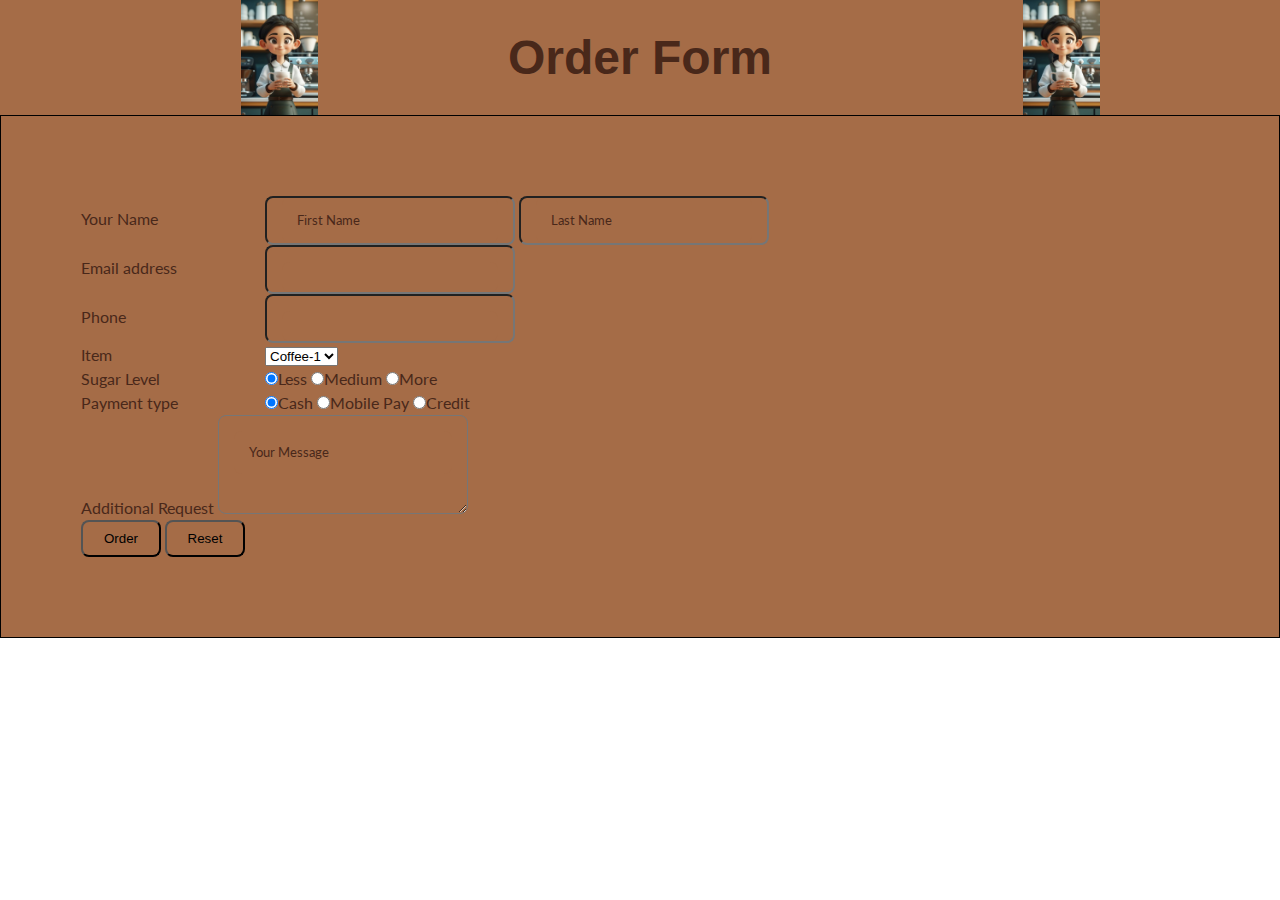
<file: order-form.html>
<!DOCTYPE html>
<html lang="en">
  <head>
    <meta charset="UTF-8" />
    <meta name="viewport" content="width=device-width, initial-scale=1.0" />
    <link rel="stylesheet" href="order-form.css">
    <title>Order Form</title>
  </head>
  <body>
    <h1>Order Form</h1>
    <form>
      <div>
        <label for="">Your Name</label>
        <input type="user-name" name="" id="" placeholder="First Name" />
        <input type="user-name" name="" id="" placeholder="Last Name" />
      </div>

      <div>
        <label for="">Email address</label>
        <input type="email" name="" id="" placeholder="" />
      </div>
  
      <div>
        <label for="">Phone</label>
        <input type="tel" name="" id="" placeholder="" />

      <div>
        <label for="item">Item</label>
        <select name="item" id="" placeholder="">
          <option value="">Coffee-1</option>
          <option value="">Coffee-2</option>
          <option value="">Coffee-3</option>
          <option value="">Coffee-4</option>
        </select>
      </div>

      <div>
        <label for="role">Sugar Level</label>
        <input type="radio" name="Sugar-level" id="" checked />Less
        <input type="radio" name="Sugar-level" id="" />Medium
        <input type="radio" name="Sugar-level" id="" />More
      </div>

      <div>
        <label for="role">Payment type</label>
        <input type="radio" name="Payment" id="" checked/>Cash
        <input type="radio" name="Payment" id="" />Mobile Pay
        <input type="radio" name="Payment" id="" />Credit
      </div>

      <div>
        Additional Request
        <textarea
          name=""
          id=""
          rows="5"
          cols="20"
          placeholder="Your Message"
        ></textarea>

      <div>
        <input type="submit" value="Order" />
        <input type="reset" value="Reset" />
      </div>
    </form>
  </body>
</html>
</file>
<file: order-form.css>
@import url("https://fonts.googleapis.com/css2?family=Lato:ital,wght@0,100;0,300;0,400;0,700;0,900;1,100;1,300;1,400;1,700;1,900&family=Playfair+Display+SC:ital,wght@0,400;0,700;0,900;1,400;1,700;1,900&display=swap");

* {
  margin: 0;
  padding: 0;
  box-sizing: border-box;
}
h1 {
  background-color: #a56c47;
  color: #49281a;
  text-align: center;
  padding: 30px;
  background-image: url(img/order\ form.jpg), url(img/order\ form.jpg);
  background-size: contain;
  background-repeat: no-repeat;
  background-position: 20%, 85%;
  font-size: 3rem;
  font-family: sans-serif;
}

form {
  font-family: "Lato", sans-serif;
  text-align: justify;
  line-height: 1.5;
  padding: 10px 0;
}

label {
  display: inline-block;
  width: 180px;
  text-align: left;
}

input[type="user-name"],
input[type="email"],
input[type="tel"],
textarea {
  width: 250px;
  padding: 15px;
  border-radius: 8px;
  background-color: #a56c47;
  display: inline-block;
  line-height: 1;
}

input[type="user-name"] {
  display: inline-table;
}

form {
  background-color: #a56c47;
  color: #49281a;
  font-family: "Lato", sans-serif;
  border: 1px solid black;
  padding: 80px;
}

::placeholder {
  color: #49281a;
  padding: 15px;
  border-radius: 8px;
  background-color: #a56c47;
  line-height: 1;
  font-family: "Lato", sans-serif;
}

input[type="submit"],
input[type="reset"] {
  width: 80px;
  padding: 10px;
  background-color: #a56c47;
  line-height: 1;
  border-radius: 8px;
}
</file>
